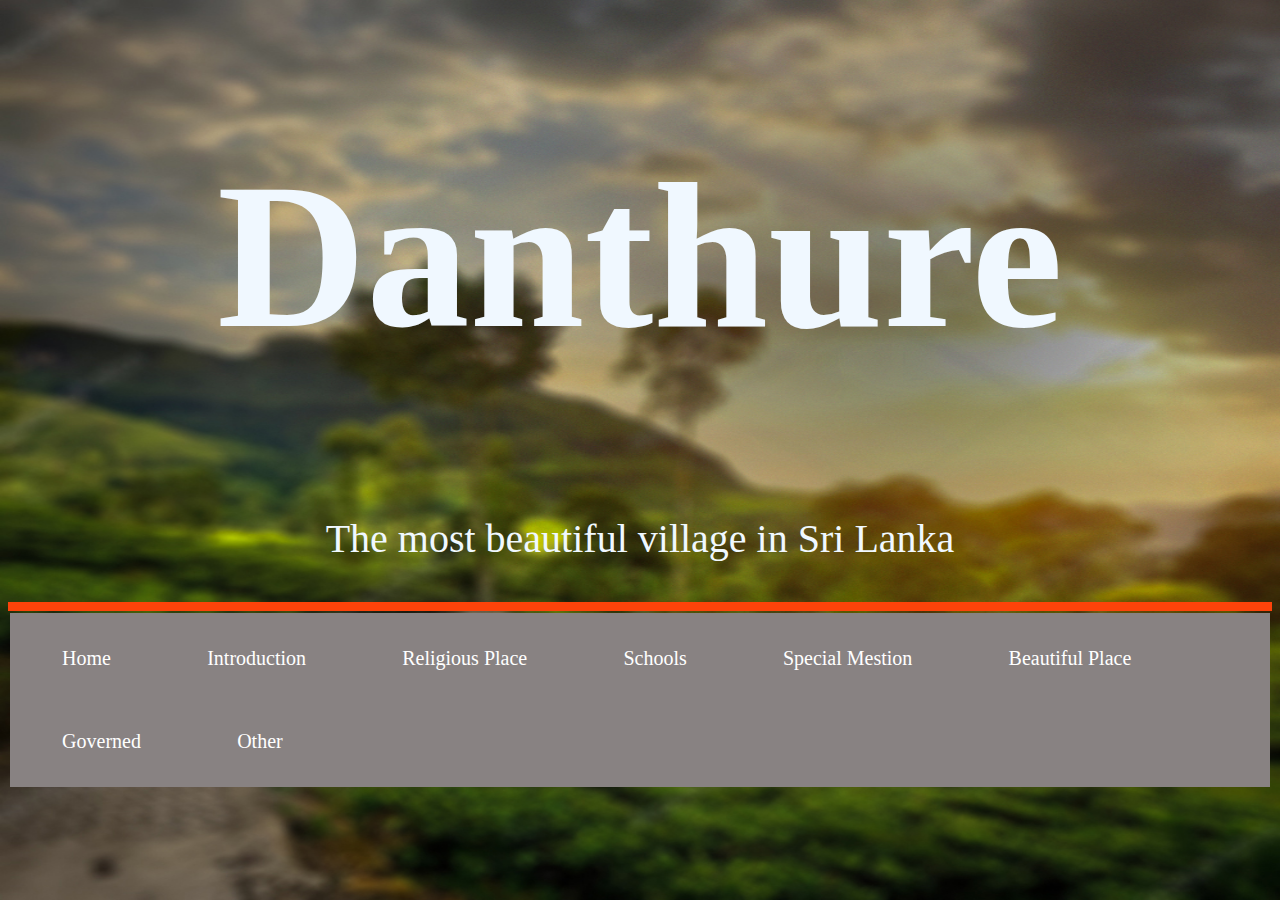
<file: index.html>
<!DOCTYPE html>
<html>
<head>
<meta name="keywords" content="Danthure, Special Places, Important Places, Government Places, School, Beautifull Places, Religious Places" />
<meta name="description" content="About Danthure" />
<meta name="viewport" content="width=device-width, initial-scale=1.0">


<title>My village</title>
<link rel="stylesheet" href="Css/lk.css">
<link rel="stylesheet" href="Css/index.css">  
<link rel="stylesheet" href="Css/navigashanbar.css"> 

</head>
<body >
	<div class="card">
	<h1>Danthure</h1>
	<div id="navigation">
	<p>The most beautiful village in Sri Lanka</p>
	</div>
	
	<ul>
			<li><a href="index.html">Home </a</li>	
			<li><a href="index1.html">Introduction</a></li>
			<li><a href="index2.html">Religious Place </a></li>
			<li><a href="index3.html">Schools</a></li>	
			<li><a href="index4.html">Special Mestion</a></li>	
			<li><a href="index5.html">Beautiful Place</a></li>
			<li><a href="index6.html">Governed</a></li>
			<li><a href="index7.html">Other </a></li>
		
		</ul>
	</div>		
</body>
</html>
</file>
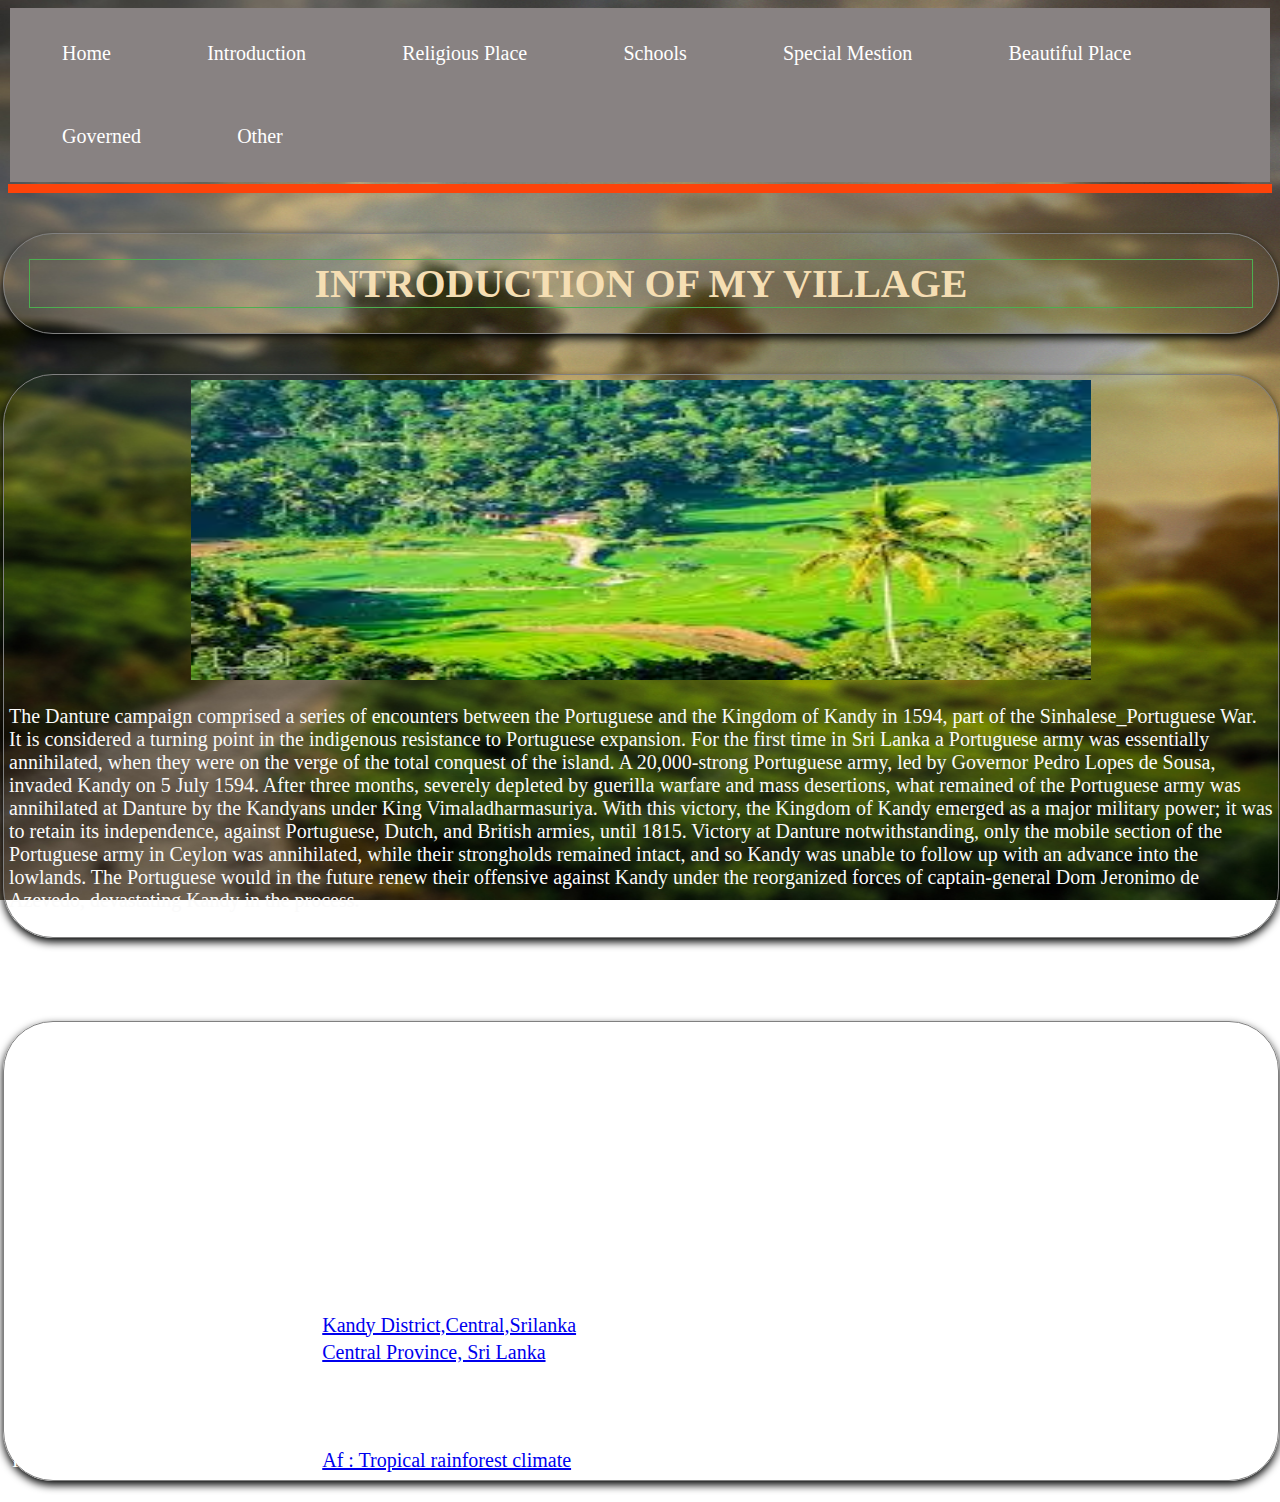
<file: index1.html>
<!DOCTYPE html>
<html>
<head>
<meta name="viewport" content="width=device-width, initial-scale=1.0">

<title>My village</title>
<link rel="stylesheet" href="Css/index1.css">
<link rel="stylesheet" href="Css/lk.css">  
<link rel="stylesheet" href="Css/navigashanbar.css">
<link rel="stylesheet" href="Css/card.css">  

</head>
<body >
	
	
	<ul>
		<li><a href="index.html">Home </a</li>	
		<li><a href="index1.html">Introduction</a></li>
		<li><a href="index2.html">Religious Place </a></li>
		<li><a href="index3.html">Schools</a></li>	
		<li><a href="index4.html">Special Mestion</a></li>	
		<li><a href="index5.html">Beautiful Place</a></li>
		<li><a href="index6.html">Governed</a></li>
		<li><a href="index7.html">Other </a></li>
	
	</ul>
	
	<div id="navigation">
	</div>
	<div class="card">
	<h1  style="color: wheat;"> INTRODUCTION OF MY VILLAGE</h2>
	</div>
<div class="card">	<center>
<img src="Css/intruc.jpg" alt="intru" class="center" width="900px" height="300px">
	
</center>
	<p  style="color: rgb(250, 250, 250);text-align:left;">The Danture campaign comprised a series of encounters between the Portuguese and the
	Kingdom of Kandy in 1594, part of the Sinhalese_Portuguese War. It is considered a turning point
	in the indigenous resistance to Portuguese expansion. For the first time in Sri Lanka a Portuguese 
	army was essentially annihilated, when they were on the verge of the total conquest of the island.
	A 20,000-strong Portuguese army, led by Governor Pedro Lopes de Sousa, invaded Kandy on 5 July 
	1594. After three months, severely depleted by guerilla warfare and mass desertions, what remained of 
	the Portuguese army was annihilated at Danture by the Kandyans under King Vimaladharmasuriya. With this 
	victory, the Kingdom of Kandy emerged as a major military power; it was to retain its independence, against
	Portuguese, Dutch, and British armies, until 1815.
Victory at Danture notwithstanding, only the mobile section of the Portuguese army in Ceylon was annihilated, 
while their strongholds remained intact, and so Kandy was unable to follow up with an advance into the lowlands.
 The Portuguese would in the future renew their offensive against Kandy under the reorganized forces of captain-general	
 Dom Jeronimo de Azevedo, devastating Kandy in the process.</p></div>
<br>

<div class="card">	
<h2 id="pc">Other Details</h2>
<table style="width:100%" id="pd">
<pre id="t1">
		<tr>
		<td >Alternative Name	</td>
		<td>:</td>
		<td>	Danthure</td>
		</tr>
		<tr>
		<td >Type	</td>
		<td style="width:9%">:</td>
		<td>Populated place - a city, town, village, or other agglomeration of buildings where people live and work</td>
		</tr>
		<tr>
		<td>Mindat.ord Region	</td>
		<td>:</td>
		<td>	<a href="https://www.mindat.org/loc-214430.html">Kandy District,Central,Srilanka</a><td>
		</tr>
		<tr>
		<td>Region</td>
		<td>:</td>		
		<td>	<a href="https://www.mindat.org/feature-1249296.html">Central Province, Sri Lanka</a></td>
		</tr>
		<tr>
		<td>Latitude</td>
		<td>:</td>
		<td>	7° 16' 56" N</td>
		</tr>
		<tr>
		<td>Longitude</td>
		<td>:</td>
		<td>	80° 32' 6" E</td>
		</tr>
		<tr>
		<td>Lat/Long (dec)</td>
		<td>:</td>
		<td>	7.2825,80.5352</td>
		</tr>
		<tr>
		<td>Koppen climate type</td>
		<td>:</td>
		<td>	<a href="https://www.mindat.org/climate-Af.html">Af : Tropical rainforest climate</a></td>
		</tr>
		</pre>
</table>
</div >
	</div>
			
</body>
</html>
</file>
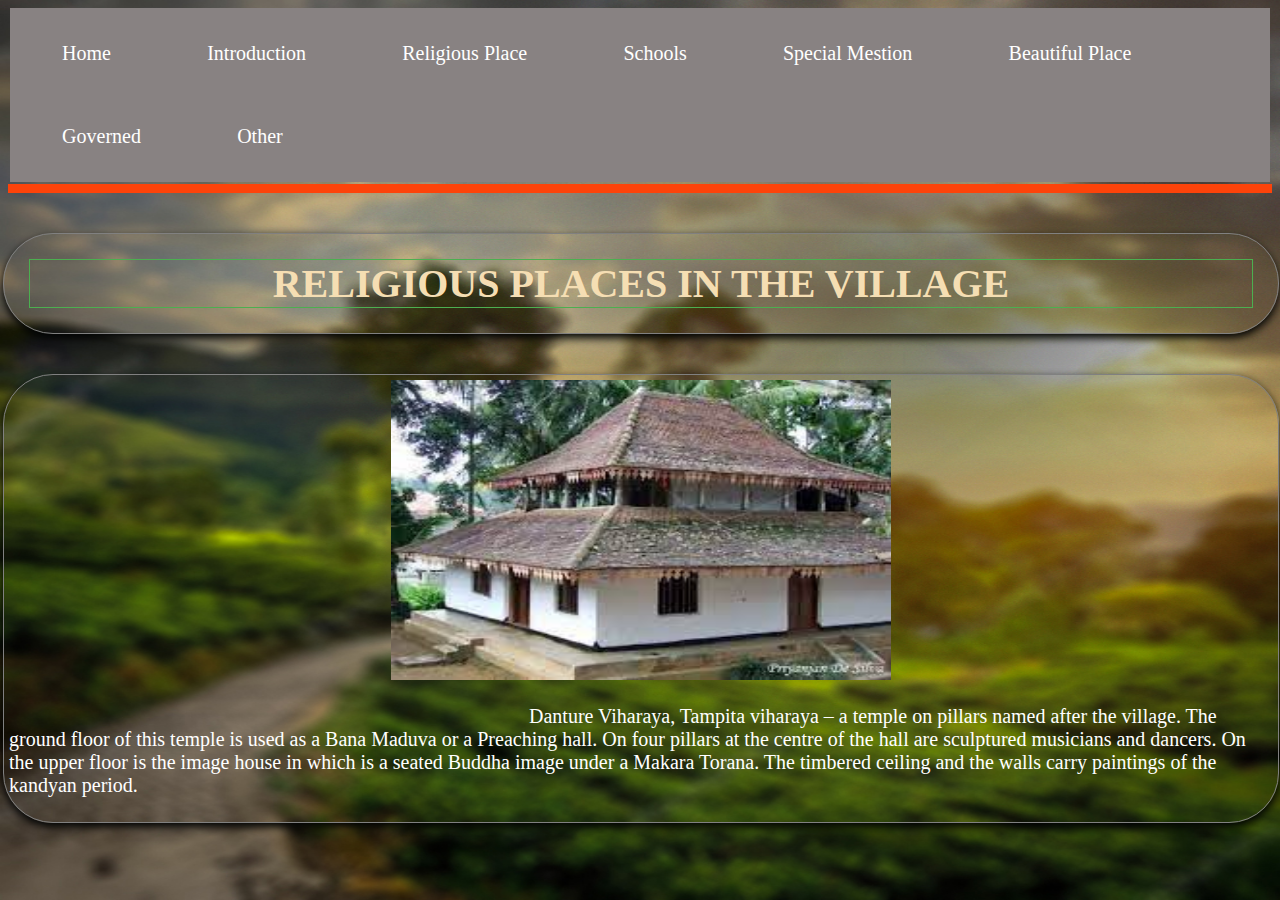
<file: index2.html>
<!DOCTYPE html>
<html>
<head>



	<style>
			
			
		</style>
		




<meta name="viewport" content="width=device-width, initial-scale=1.0">

<title>My village</title>

<link rel="stylesheet" href="Css/index2.css">
<link rel="stylesheet" href="Css/lk.css">  
<link rel="stylesheet" href="Css/navigashanbar.css"> 
<link rel="stylesheet" href="Css/card.css"> 

</head>
<body >

	
	<ul>
		<li><a href="index.html">Home </a</li>	
		<li><a href="index1.html">Introduction</a></li>
		<li><a href="index2.html">Religious Place </a></li>
		<li><a href="index3.html">Schools</a></li>	
		<li><a href="index4.html">Special Mestion</a></li>	
		<li><a href="index5.html">Beautiful Place</a></li>
		<li><a href="index6.html">Governed</a></li>
		<li><a href="index7.html">Other </a></li>
	
	</ul>
	<div id="navigation">
	</div>

		<div class="card">	
	<h1  style="color: wheat;">RELIGIOUS PLACES IN THE VILLAGE </h2>
</div>
<div class="card">
<div class="row">
<center>
<img src="Css/dan.jpg" alt="danthure temple" class="center" style="width:500px;height:300px;">
</center>
<p style="color:white">Danture Viharaya, Tampita viharaya – a temple on pillars named after the village. The ground floor 
of this temple is used as a Bana Maduva or a Preaching hall. 
On four pillars at the centre of the hall are sculptured musicians and dancers. On the upper floor 
is the image house in which is a seated Buddha image under a Makara Torana. The timbered ceiling and 
the walls carry paintings of the kandyan period.</p>

</div>
</div>
		
</body>
</html>
</file>
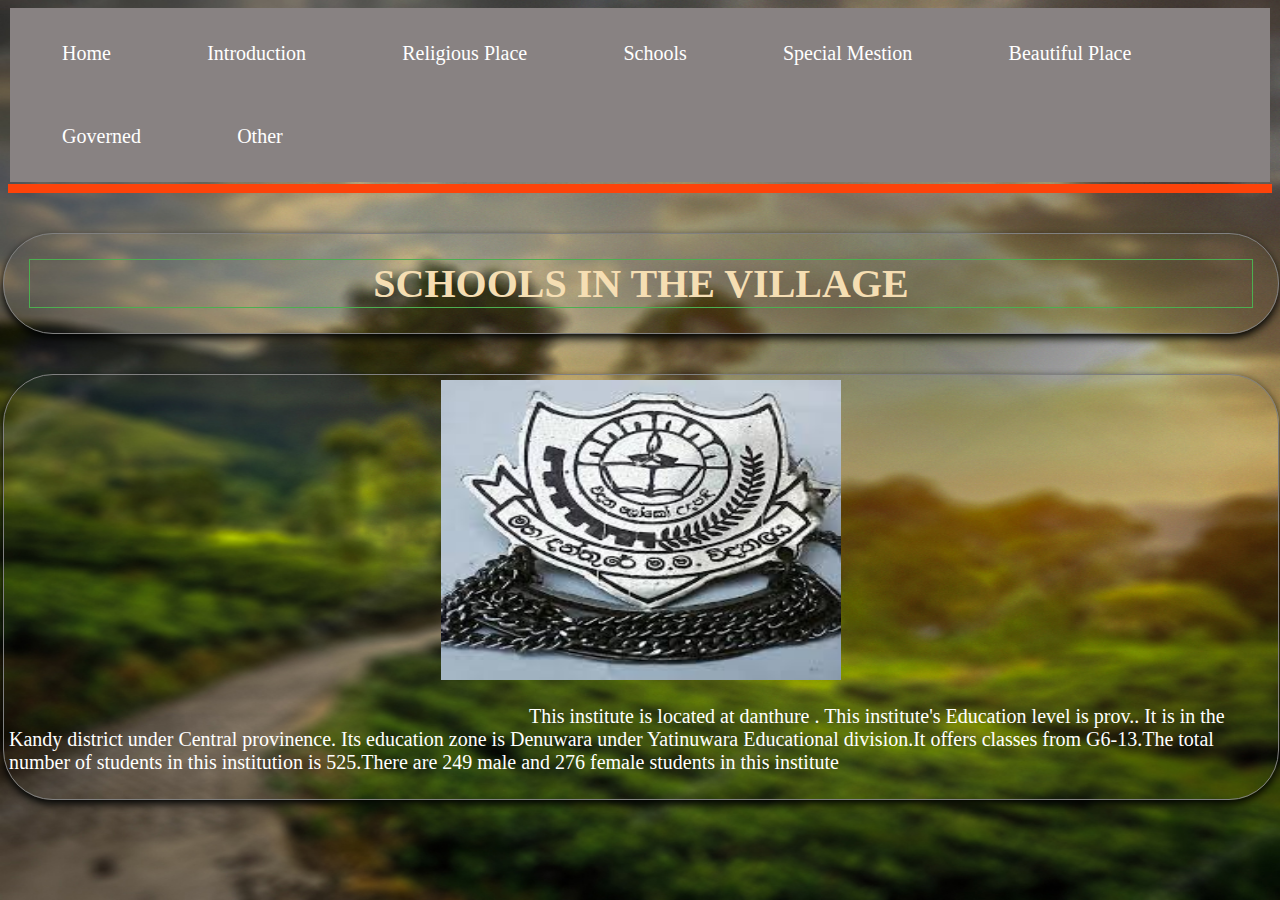
<file: index3.html>
<!DOCTYPE html>
<html>
<head>
<meta name="viewport" content="width=device-width, initial-scale=1.0">
<title>My village</title>
<link rel="stylesheet" href="Css/index3.css">
<link rel="stylesheet" href="Css/lk.css">  
<link rel="stylesheet" href="Css/navigashanbar.css"> 
<link rel="stylesheet" href="Css/card.css"> 

</head>
<body >
	
	<ul>
		<li><a href="index.html">Home </a</li>	
		<li><a href="index1.html">Introduction</a></li>
		<li><a href="index2.html">Religious Place </a></li>
		<li><a href="index3.html">Schools</a></li>	
		<li><a href="index4.html">Special Mestion</a></li>	
		<li><a href="index5.html">Beautiful Place</a></li>
		<li><a href="index6.html">Governed</a></li>
		<li><a href="index7.html">Other </a></li>
	
	</ul>
	<div id="navigation">
	</div>	
<div class="card">	
	<h1  style="color: wheat;">SCHOOLS IN THE VILLAGE</h2>
	</div>
<div class="card"><center>

<img src="Css/scl.jpg" alt="danthure c.c" class="center" width="400px" height="300px"></center>

	
<p style="color: rgb(255, 255, 255);">	This institute is located at danthure .
 This institute's Education level is prov..
 It is in the Kandy district under Central
 provinence. Its education zone is Denuwara under
 Yatinuwara Educational division.It offers classes 
 from G6-13.The total number of students in this institution is
 525.There are 249 male and 276 female students in this institute
</div>
			
</body>
</html>
</file>
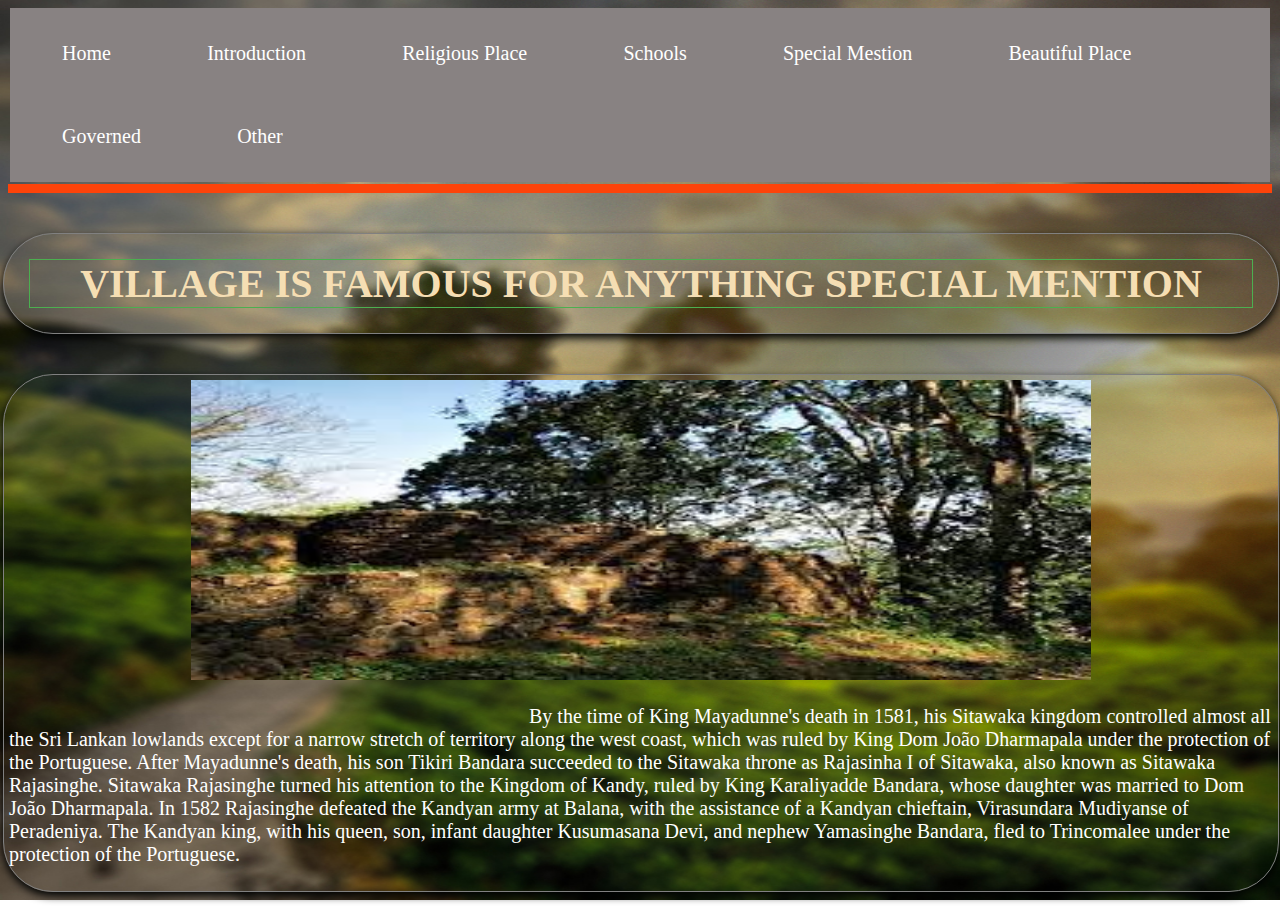
<file: index4.html>
<!DOCTYPE html>
<html>
<head>

<meta name="viewport" content="width=device-width, initial-scale=1.0">

<title>My village</title>
<link rel="stylesheet" href="Css/index4.css">
<link rel="stylesheet" href="Css/lk.css">  
<link rel="stylesheet" href="Css/navigashanbar.css"> 
<link rel="stylesheet" href="Css/card.css"> 

</head>
<body >
	
	<ul>
		<li><a href="index.html">Home </a</li>	
		<li><a href="index1.html">Introduction</a></li>
		<li><a href="index2.html">Religious Place </a></li>
		<li><a href="index3.html">Schools</a></li>	
		<li><a href="index4.html">Special Mestion</a></li>	
		<li><a href="index5.html">Beautiful Place</a></li>
		<li><a href="index6.html">Governed</a></li>
		<li><a href="index7.html">Other </a></li>
	
	</ul>
	<div id="navigation">
	</div>
	<div class="card">
	<h1  style="color: wheat;">VILLAGE IS FAMOUS FOR ANYTHING SPECIAL MENTION</h2>
	</div>
<div class="card"><center>
<img src="Css/dfd.jpg" alt="Paris" class="center" width="900px" height="300px"></center>
	

<p style="color: rgb(255, 255, 255);">By the time of King Mayadunne's death in 1581, his Sitawaka kingdom 
controlled almost all the Sri Lankan lowlands except for a narrow stretch 
of territory along the west coast, which was ruled by King Dom João Dharmapala 
under the protection of the Portuguese. After Mayadunne's death, his son Tikiri
 Bandara succeeded to the Sitawaka throne as Rajasinha I of 
Sitawaka, also known as Sitawaka Rajasinghe.
Sitawaka Rajasinghe turned his attention to the Kingdom of Kandy, ruled by King
 Karaliyadde Bandara, whose daughter was married to Dom João Dharmapala. In 1582
 Rajasinghe defeated the Kandyan army at Balana, with the assistance of a Kandyan chieftain, 
 Virasundara Mudiyanse of Peradeniya. The Kandyan king, with his queen, son, infant daughter Kusumasana Devi,
 and nephew Yamasinghe Bandara, fled to Trincomalee under the protection of the Portuguese.
</p>
</div>


</div>	
			
</body>
</html>
</file>
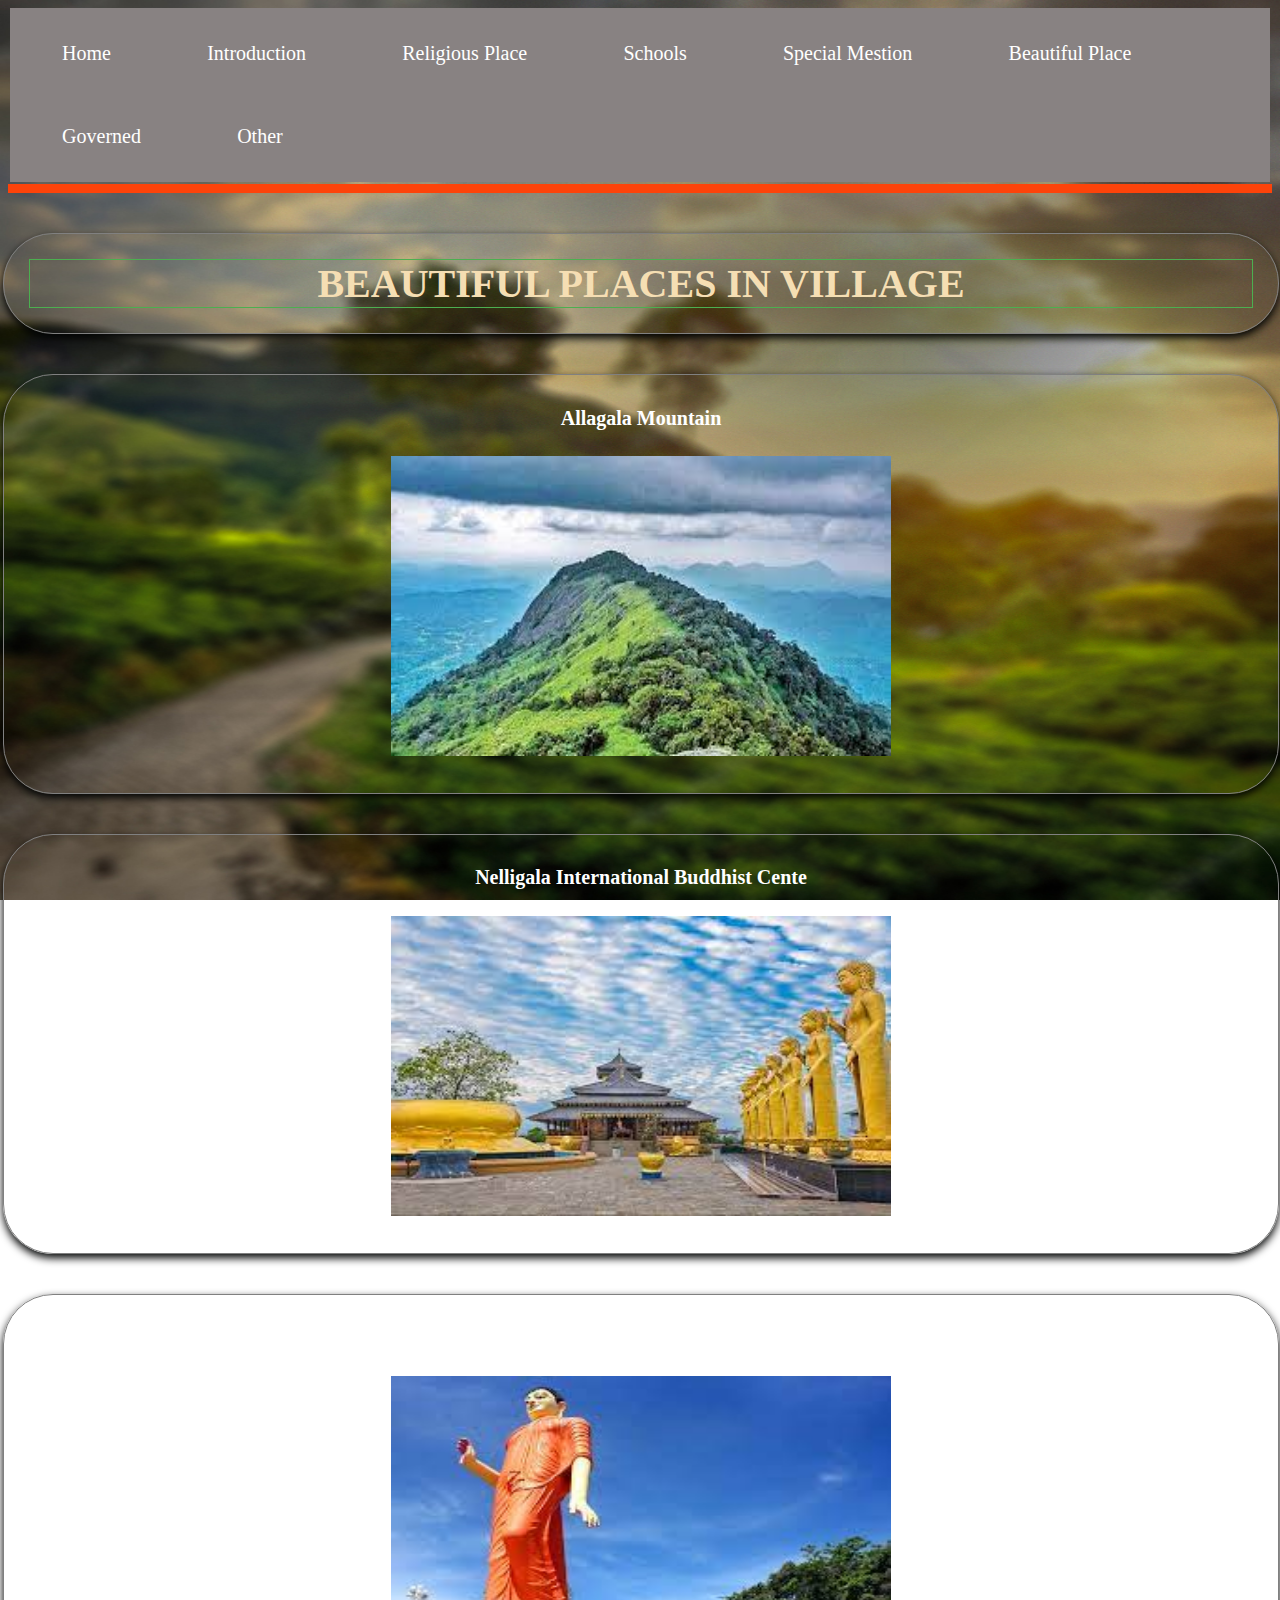
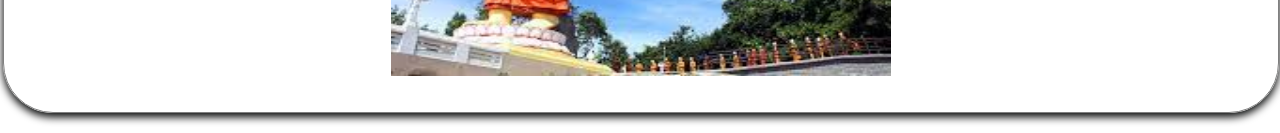
<file: index5.html>
<!DOCTYPE html>
<html>
<head>
<meta name="viewport" content="width=device-width, initial-scale=1.0">

<title>My village</title>
<link rel="stylesheet" href="Css/index5.css">
<link rel="stylesheet" href="Css/lk.css">  
<link rel="stylesheet" href="Css/navigashanbar.css"> 
<link rel="stylesheet" href="Css/card.css"> 

</head>
<body >
	<div>
	<ul>
		<li><a href="index.html">Home </a</li>	
		<li><a href="index1.html">Introduction</a></li>
		<li><a href="index2.html">Religious Place </a></li>
		<li><a href="index3.html">Schools</a></li>	
		<li><a href="index4.html">Special Mestion</a></li>	
		<li><a href="index5.html">Beautiful Place</a></li>
		<li><a href="index6.html">Governed</a></li>
		<li><a href="index7.html">Other </a></li>
	
	</ul>
	<div id="navigation">
	</div>
	<div class="card">
	<h1  style="color: wheat;">BEAUTIFUL PLACES IN  VILLAGE</h2>
	</div>
	
	<div class="card">
	<h4 style="color:white">Allagala Mountain<h4>
	<img src="Css/alagalla.jpg" alt="Paris" class="center" width="500px" height="300px">
	</div>
	
	<div class="card">
	<h4 style="color:white">Nelligala International Buddhist Cente<h4>
	<img src="Css/nelligala.jpg" alt="Paris" class="center" width="500px" height="300px">
	</div>
	
	<div class="card">
	<h4 style="color:white">Ranawana Purana Raja Maha Viharaya<h4>
	<img src="Css/ranawana.jpg" alt="Paris" class="center" width="500px" height="300px">
	</div>

	
			
</body>
</html>
</file>
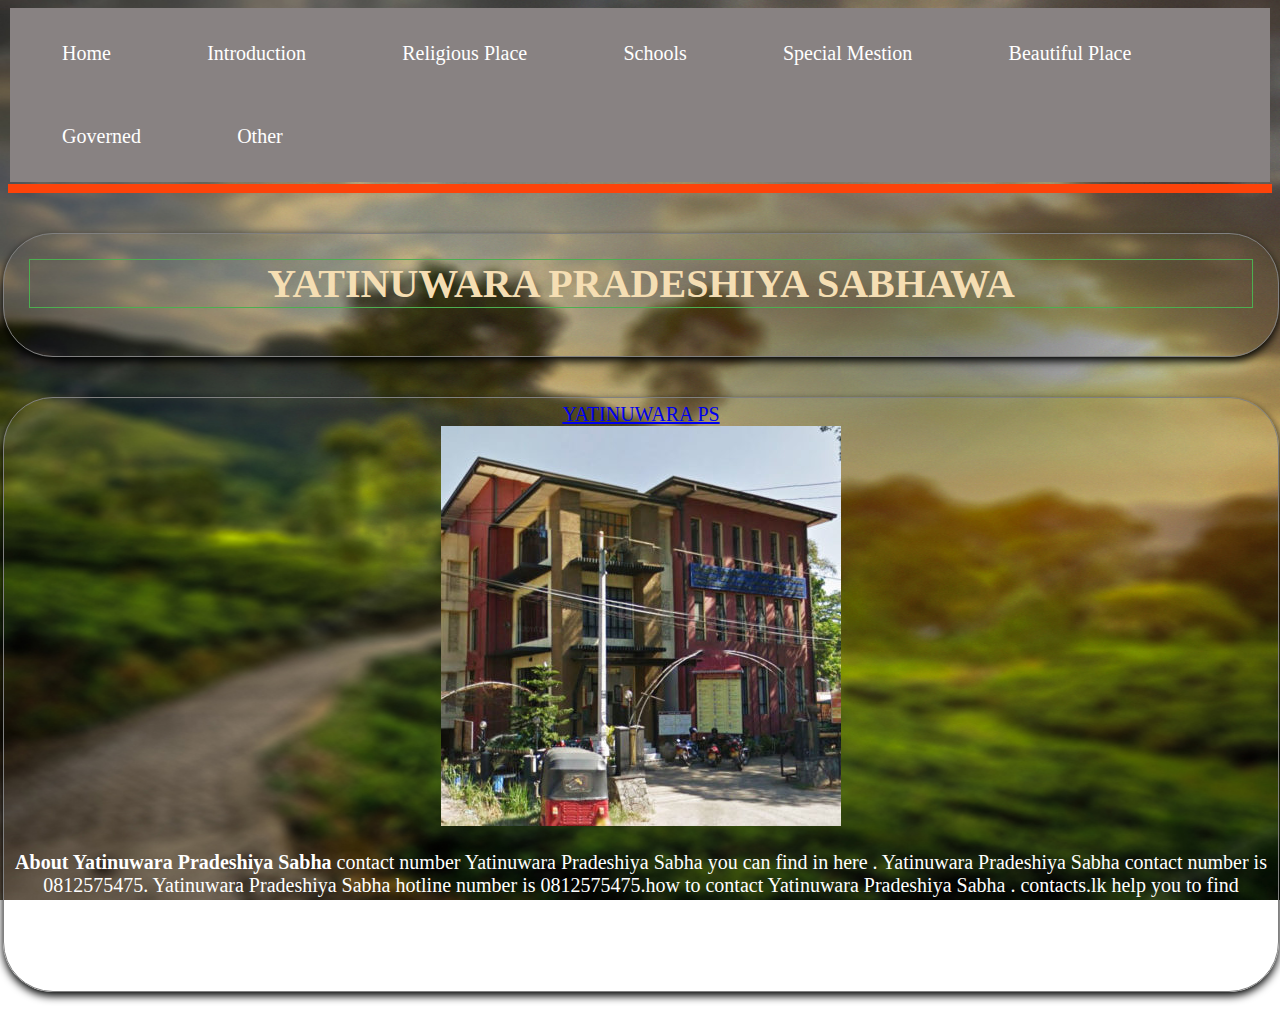
<file: index6.html>
<!DOCTYPE html>
<html>
<head>
<meta name="viewport" content="width=device-width, initial-scale=1.0">
<title>My village</title>
<link rel="stylesheet" href="Css/index6.css">
<link rel="stylesheet" href="Css/lk.css">  
<link rel="stylesheet" href="Css/navigashanbar.css">
<link rel="stylesheet" href="Css/card.css"> 
</head>
<body >

	
	<ul>
		<li><a href="index.html">Home </a</li>	
		<li><a href="index1.html">Introduction</a></li>
		<li><a href="index2.html">Religious Place </a></li>
		<li><a href="index3.html">Schools</a></li>	
		<li><a href="index4.html">Special Mestion</a></li>	
		<li><a href="index5.html">Beautiful Place</a></li>
		<li><a href="index6.html">Governed</a></li>
		<li><a href="index7.html">Other </a></li>
	
	</ul>	
	<div id="navigation">
	</div>
	<div class="card">
	<h1  style="color: wheat;">YATINUWARA PRADESHIYA SABHAWA</h1><br>
</div>
<div class="card">
<center>	<a href="https://lk.near-place.com/yatinuwara-pradeshiya-sabhawa-86-colombo-kandy-road-embilmeegame">YATINUWARA PS</a><center>
	<img src="Css/yati.jpg" alt="Yatinuwara ps" class="center">

	<p style="color: rgb(255, 255, 255);"><b>About Yatinuwara Pradeshiya Sabha</b> contact number Yatinuwara Pradeshiya Sabha you can find in here . Yatinuwara Pradeshiya Sabha contact number is 0812575475. Yatinuwara Pradeshiya Sabha hotline number is
	0812575475.how to contact Yatinuwara Pradeshiya Sabha . contacts.lk help you to find important document likecontact 
	number, phone nimber and user reviews. contact number of Yatinuwara Pradeshiya Sabha is 0812575475. what is the contact
	number of Yatinuwara Pradeshiya Sabha.Yatinuwara Pradeshiya Sabha email address is email
	address of Yatinuwara Pradeshiya Sabha is. what is the email address of Yatinuwara Pradeshiya Sabha.Pradeshiya Sabhas near me</p>
	
</div>	
</body>
</html>
</file>
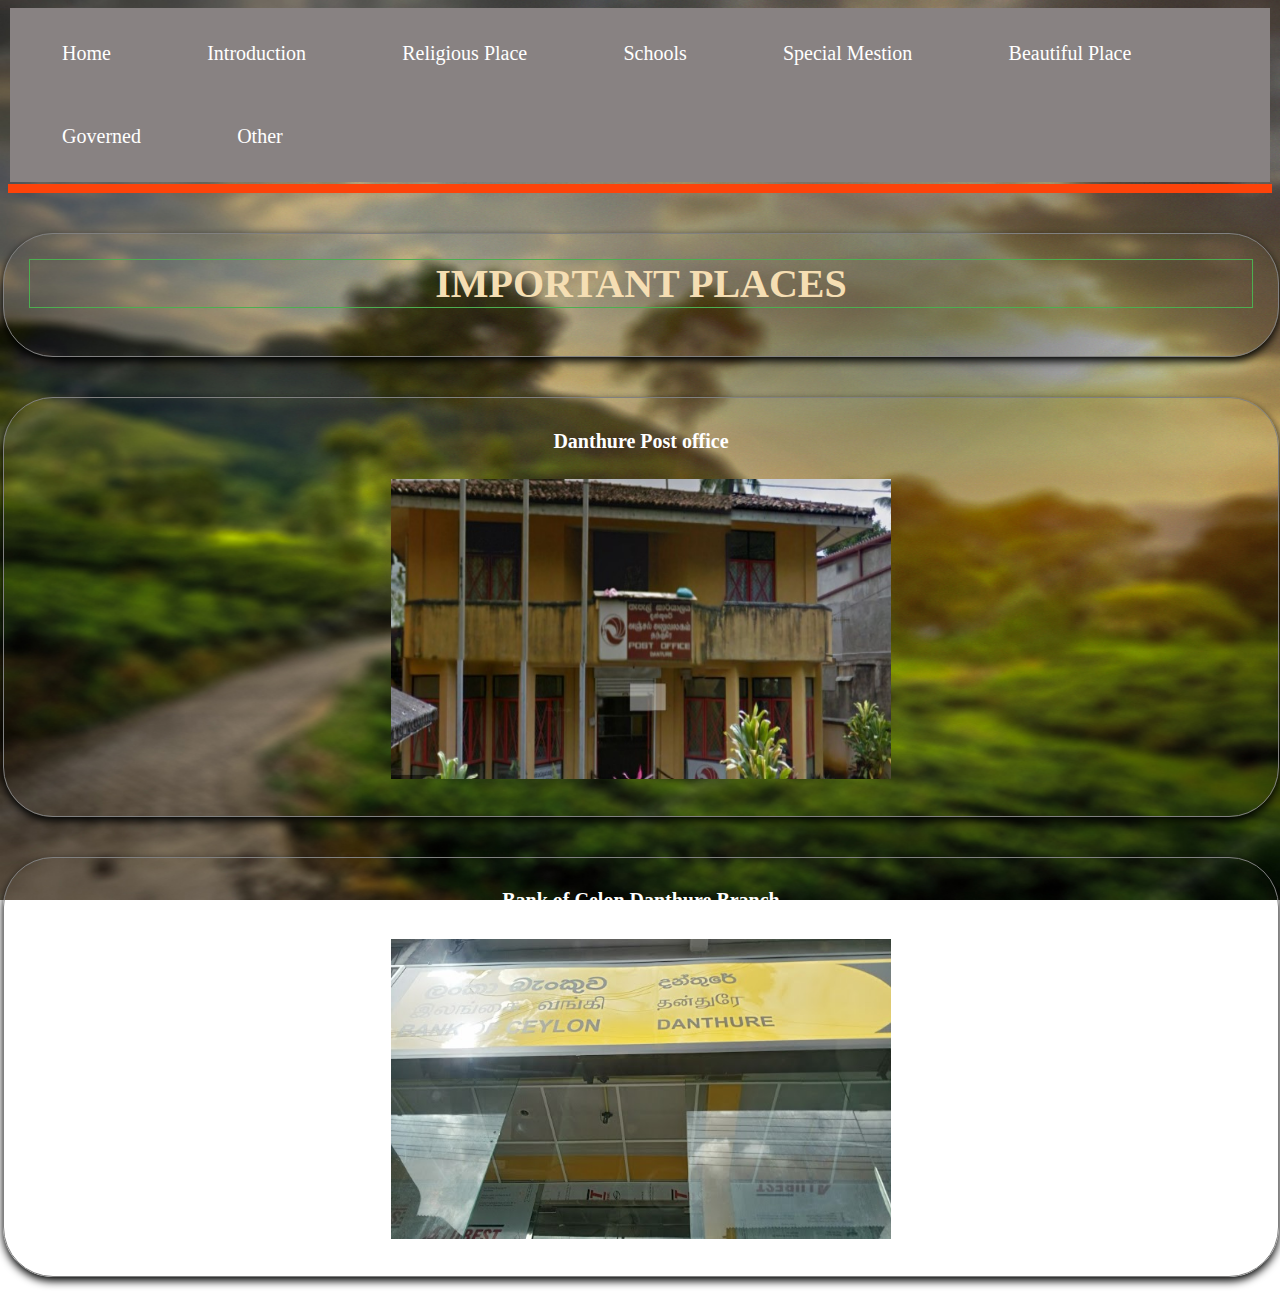
<file: index7.html>
<!DOCTYPE html>
<html>
<head>
<meta name="viewport" content="width=device-width, initial-scale=1.0">

<title>My village</title>
<link rel="stylesheet" href="Css/index7.css">
<link rel="stylesheet" href="Css/lk.css">  
<link rel="stylesheet" href="Css/navigashanbar.css">
<link rel="stylesheet" href="Css/card.css"> 

</head>
<body >

	
	<ul>
		<li><a href="index.html">Home </a</li>	
		<li><a href="index1.html">Introduction</a></li>
		<li><a href="index2.html">Religious Place </a></li>
		<li><a href="index3.html">Schools</a></li>	
		<li><a href="index4.html">Special Mestion</a></li>	
		<li><a href="index5.html">Beautiful Place</a></li>
		<li><a href="index6.html">Governed</a></li>
		<li><a href="index7.html">Other </a></li>
	
	</ul>	
	<div id="navigation">
	</div>
	<div class="card">
	<h1  style="color: wheat;">IMPORTANT PLACES</h1><br>
</div>
<div class="card">
	<h4 style="color:white">Danthure Post office<h4>
        <img src="Css/dpost.jpg" alt="dphostoffice" class="center" width="500px" height="300px">	</div>
    <div class="card">
		 <h4 style="color:white">Bank of Celon Danthure Branch<h4>
        <img src="Css/dbank.jpg" alt="danthure bank" class="center" width="500px" height="300px">
</div>		
</body>
</html>
</file>
<file: Css/lk.css>
#navigation{
	
	border-bottom:9px solid rgb(253, 67, 10);
	width:100%;
	
}




#pc{color: white;
}

#pd{color: white;
	
	
}
</file>
<file: Css/index.css>
body{background-image:url("backg.jpg") ;
	background-repeat: no-repeat, repeat;
	background-attachment:fixed;
	background-size: 100% 100%;

}

     h1 {font-size: 155pt;
          text-align: center;
           font-family: 'Brush Script MT', cursive;
          color: aliceblue;}
    
    p { font-size: 30Pt;
        text-align: center;
        color: aliceblue;
        font-family: 'Brush Script MT', cursive;
        
    
    }

        th{
            list-style-type: none;
            margin: 0;
             padding: 0;
            width: 200px;
            background-color: #f1f1f1;
        }
</file>
<file: Css/navigashanbar.css>
body{
    font-size: 20px;
  }
  
  ul{
    list-style-type: none;
    margin:2px;
    padding: 4px;
    overflow: hidden;
    background-color: rgb(136, 130, 130);
    position: -webkit-sticky; /* Safari */
    position: sticky;
   
  }
  
  li {
    float: left;
  }
  
  li a {
    display: block;
    color: rgb(255, 255, 255);
    text-align: center;
    padding: 30px 48.1px;
    text-decoration: none;
  }
  
  li a:hover {
    background-color: rgb(54, 112, 48);
  }
</file>
<file: Css/index1.css>
body{background-image:url("backg.jpg") ;
	background-repeat: no-repeat, repeat;
	background-attachment:fixed;
	background-size: 100% 100%;

}




	h1{text-align: center;
	margin: 20px;
  border: 1px solid #4CAF50;}
	
	
	
	
			.active {
			  background-color: #04AA6D;
			}
			
			.card {
			  box-shadow: 0 4px 8px 0 rgba(0,0,0,0.2);
			  transition: 0.3s;
			  padding: 5px 5px;
			  margin-left:	-5px;
			  margin-right:	0px;
			  margin-bottom:20px;
			  margin-top:40px;
			  border: 1px solid gray;
			  border-radius: 50px 50px;
			}

			.card:hover {
			  box-shadow: 0 8px 16px 0 rgba(0,0,0,0.2);
			}
			
			.column {
			  float: left;
			  width: 20%;
			  height: 50%;
			}

			.row:after {
			  content: "";
			  display: table;
			  clear: both;
			}
	

	
	
	
#pc{color: white;
		font-size:50pt;
		 
}

#pd{color: white;

	
}

#t1		{tab-size:16;}

a:visited {
  color: pink;
  background-color: transparent;
  text-decoration: none;
}
a:hover {
  color: yellow;
  background-color: transparent;
text-decoration: underline;
}
</file>
<file: Css/card.css>
.card {
  box-shadow: 0 4px 8px 0 rgba(1,2,2,2.2);
  transition: 0.4s;
  width: 100%;
  height:100%;

}


.card:hover {
  box-shadow: 0 8px 16px 0 rgba(0,0,0,0.2);
}

.container {
  padding: 2px 12px;
}

.column {
	float: left;
	width: 48%;
	height:50%;
}

.row.after {
	content:"";
	display: table;
	clear: both;
}
</file>
<file: Css/index2.css>
body{background-image:url("backg.jpg") ;
	background-repeat: no-repeat, repeat;
	background-attachment:fixed;
	background-size: 100% 100%;

}



	h1{text-align: center;
	margin: 20px;
  border: 1px solid #4CAF50;}
  
	
			.active {
			  background-color: #04AA6D;
			}
			
			.card {
			  box-shadow: 0 4px 8px 0 rgba(0,0,0,0.2);
			  transition: 0.3s;
			  padding: 5px 5px;
			  margin-left:	-5px;
			  margin-right:	0px;
			  margin-bottom:20px;
			  margin-top:40px;
			  border: 1px solid gray;
			  border-radius: 50px 50px;
			}

			.card:hover {
			  box-shadow: 0 8px 16px 0 rgba(0,0,0,0.2);
			}
			
			.column {
			  float: left;
			  width: 20%;
			  height: 50%;
			}

			.row:after {
			  content: "";
			  display: table;
			  clear: both;
			}
			
	
  
  p {
  text-indent: 520px;
}

		table{text-align:center}	
	
	th, td {
  background-color: #96D4D4;
}
</file>
<file: Css/index3.css>
body{background-image:url("backg.jpg") ;
	background-repeat: no-repeat, repeat;
	background-attachment:fixed;
	background-size: 100% 100%;

}

    

			.active {
			  background-color: #04AA6D;
			}
			
			.card {
			  box-shadow: 0 4px 8px 0 rgba(0,0,0,0.2);
			  transition: 0.3s;
			  padding: 5px 5px;
			  margin-left:	-5px;
			  margin-right:	0px;
			  margin-bottom:20px;
			  margin-top:40px;
			  border: 1px solid gray;
			  border-radius: 50px 50px;
			}

			.card:hover {
			  box-shadow: 0 8px 16px 0 rgba(0,0,0,0.2);
			}
			
			.column {
			  float: left;
			  width: 20%;
			  height: 50%;
			}

			.row:after {
			  content: "";
			  display: table;
			  clear: both;
			}
	

	
        
        h1{text-align: center;
        margin: 20px;
      border: 1px solid #4CAF50;}
      
	
    p {
      text-indent: 520px;
    }
        
            table{text-align:center}	
        
        th, td {
      background-color: #96D4D4;
    }
</file>
<file: Css/index4.css>
body{background-image:url("backg.jpg") ;
	background-repeat: no-repeat, repeat;
	background-attachment:fixed;
	background-size: 100% 100%;

}





	h1{text-align: center;
	margin: 20px;
  border: 1px solid #4CAF50;}
  


	.active {
			  background-color: #04AA6D;
			}
			
			.card {
			  box-shadow: 0 4px 8px 0 rgba(0,0,0,0.2);
			  transition: 0.3s;
			  padding: 5px 5px;
			  margin-left:	-5px;
			  margin-right:	0px;
			  margin-bottom:20px;
			  margin-top:40px;
			  border: 1px solid gray;
			  border-radius: 50px 50px;
			}

			.card:hover {
			  box-shadow: 0 8px 16px 0 rgba(0,0,0,0.2);
			}
			
			.column {
			  float: left;
			  width: 20%;
			  height: 50%;
			}

			.row:after {
			  content: "";
			  display: table;
			  clear: both;
			}
	


	
p {
  text-indent: 520px;
}
	table{text-align:center}	
	
	th, td {
  background-color: #96D4D4;
}
</file>
<file: Css/index5.css>
body{background-image:url("backg.jpg") ;
	background-repeat: no-repeat, repeat;
	background-attachment:fixed;
	background-size: 100% 100%;

}




	h1{text-align: center;
	margin: 20px;
  border: 1px solid #4CAF50;}
  
  h4 {text-align: center;}
  


			.active {
			  background-color: #04AA6D;
			}
			
			.card {
			  box-shadow: 0 4px 8px 0 rgba(0,0,0,0.2);
			  transition: 0.3s;
			  padding: 5px 5px;
			  margin-left:	-5px;
			  margin-right:	0px;
			  margin-bottom:20px;
			  margin-top:40px;
			  border: 1px solid gray;
			  border-radius: 50px 50px;
			}

			.card:hover {
			  box-shadow: 0 8px 16px 0 rgba(0,0,0,0.2);
			}
			
			.column {
			  float: left;
			  width: 20%;
			  height: 50%;
			}

			.row:after {
			  content: "";
			  display: table;
			  clear: both;
			}
	




}	

	table{text-align:center}	
	
	th, td {
  background-color: #96D4D4;
}
</file>
<file: Css/index6.css>
body{background-image:url("backg.jpg") ;
	background-repeat: no-repeat, repeat;
	background-attachment:fixed;
	background-size: 100% 100%;

}




	h1{text-align: center;
	margin: 20px;
  border: 1px solid #4CAF50;}

 
  

  
	

	table{text-align:center}	
	
	th, td {
  background-color: #96D4D4;
}



a:visited {
  color: pink;
  background-color: transparent;
  text-decoration: none;
}
a:hover {
  color: yellow;
  background-color: transparent;
text-decoration: underline;
}


			.active {
			  background-color: #04AA6D;
			}
			
			.card {
			  box-shadow: 0 4px 8px 0 rgba(0,0,0,0.2);
			  transition: 0.3s;
			  padding: 5px 5px;
			  margin-left:	-5px;
			  margin-right:	0px;
			  margin-bottom:20px;
			  margin-top:40px;
			  border: 1px solid gray;
			  border-radius: 50px 50px;
			}

			.card:hover {
			  box-shadow: 0 8px 16px 0 rgba(0,0,0,0.2);
			}
			
			.column {
			  float: left;
			  width: 20%;
			  height: 50%;
			}

			.row:after {
			  content: "";
			  display: table;
			  clear: both;
			}
</file>
<file: Css/index7.css>
body{background-image:url("backg.jpg") ;
	background-repeat: no-repeat, repeat;
	background-attachment:fixed;
	background-size: 100% 100%;

}

    
    
        
        h1{text-align: center;
        margin: 20px;
      border: 1px solid #4CAF50;}
    
     
      h4 {text-align: center;}
    
      
	
    
        table{text-align:center}	
        
        th, td {
      background-color: #96D4D4;
    }
.active {
			  background-color: #04AA6D;
			}
			
			.card {
			  box-shadow: 0 4px 8px 0 rgba(0,0,0,0.2);
			  transition: 0.3s;
			  padding: 5px 5px;
			  margin-left:	-5px;
			  margin-right:	0px;
			  margin-bottom:20px;
			  margin-top:40px;
			  border: 1px solid gray;
			  border-radius: 50px 50px;
			}

			.card:hover {
			  box-shadow: 0 8px 16px 0 rgba(0,0,0,0.2);
			}
			
			.column {
			  float: left;
			  width: 20%;
			  height: 50%;
			}

			.row:after {
			  content: "";
			  display: table;
			  clear: both;
			}
</file>
